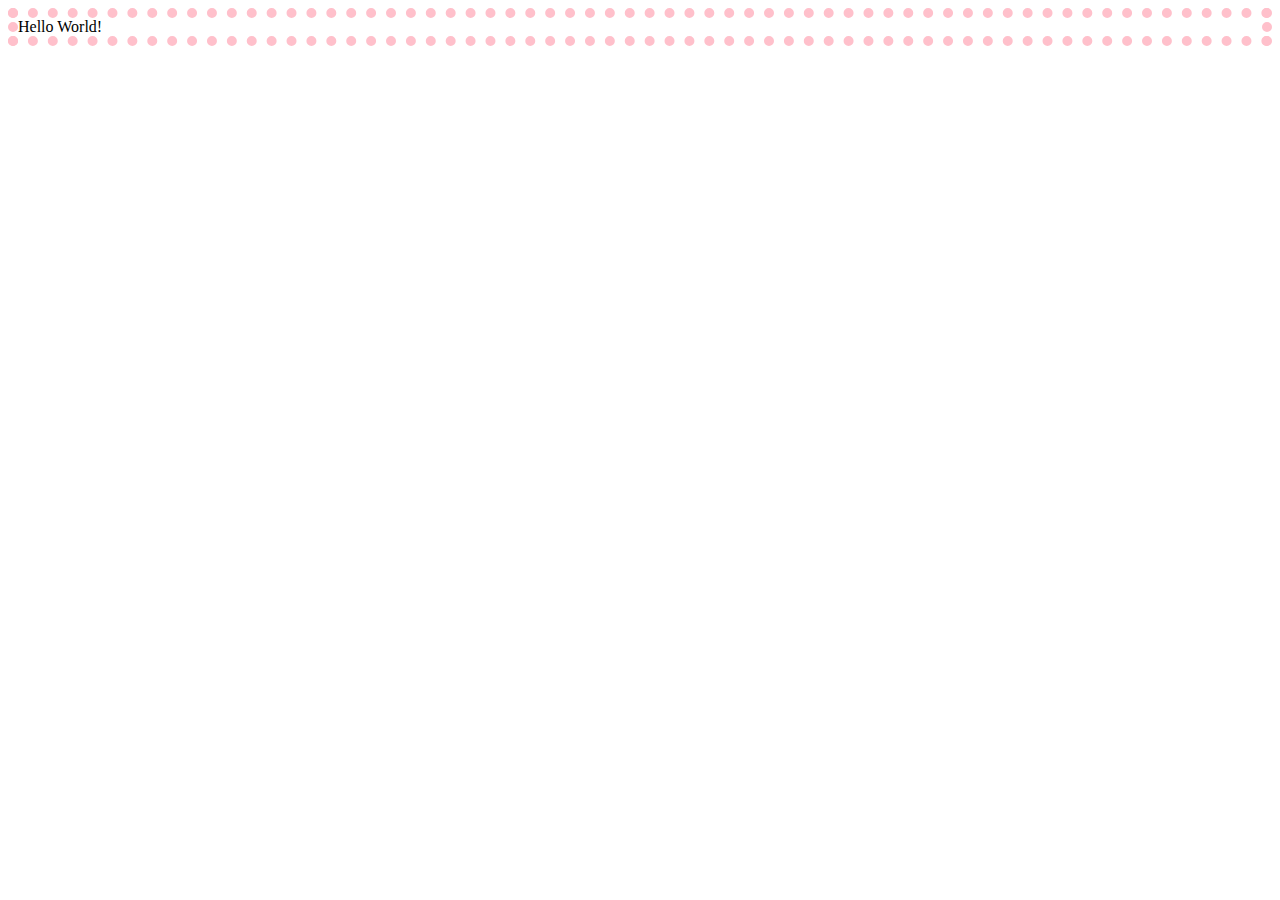
<file: border.html>
<!DOCTYPE html>
<html>
  <head>
    <title>Font Web page!</title>
    <style>
      div{
        border: 10px dotted pink;
      }
    </style>
  </head>
  <body>
    <div>
      Hello World!
    </div>
  </body>
</html>
</file>
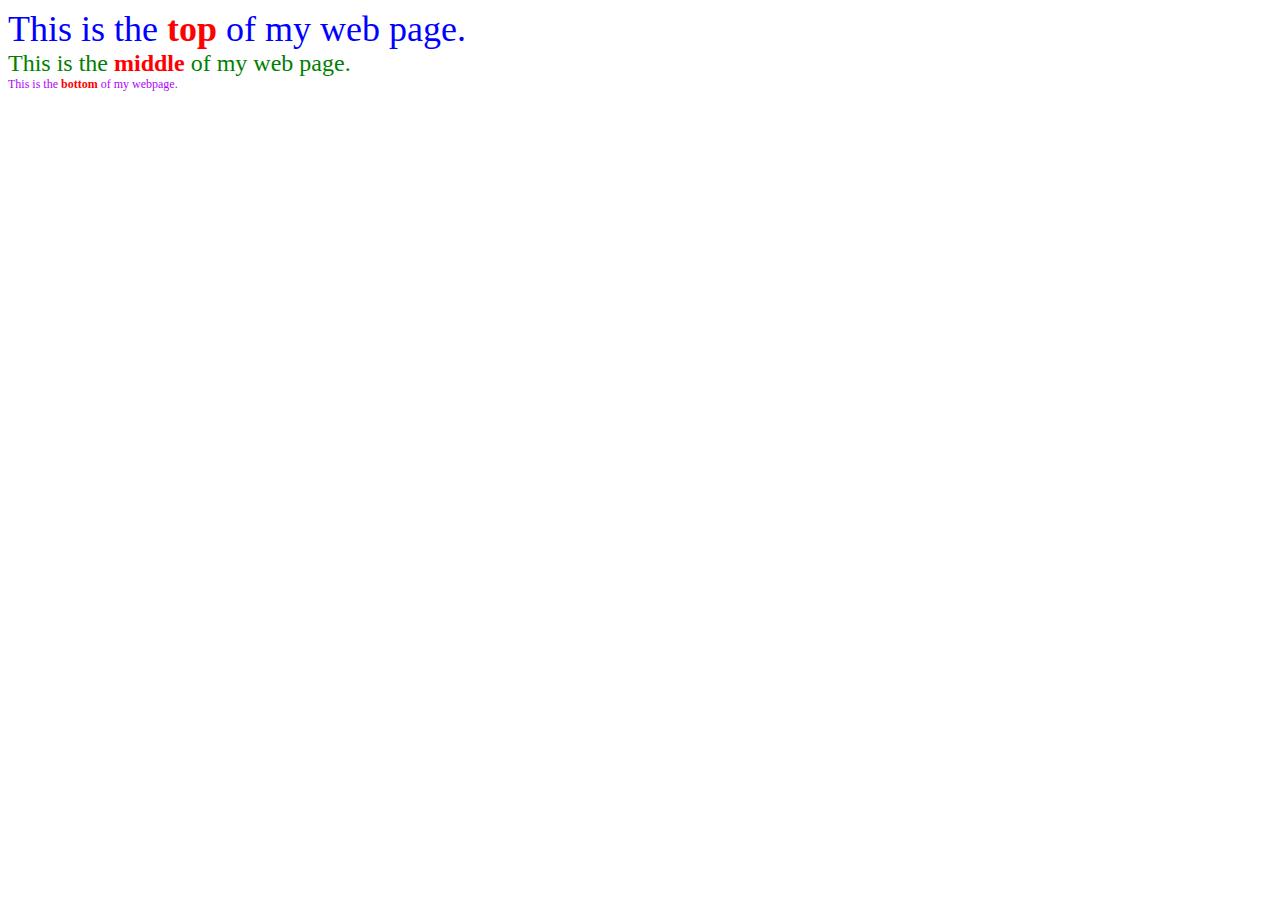
<file: div_span.html>
<!DOCTYPE html>
<html>
  <head>
    <title>Font Web page!</title>
    <style>
    #top {
      font-size: 36px;
      color: blue;
    }
    #middle {
      font-size: 24px;
      color: green;
    }
    #bottom {
      font-size: 12px;
      color: #ad03fc;
    }
    .name {
      font-weight: bold;
      color: red;
    }
    </style>
  </head>
  <body>
    <div id="top">
    This is the <span class="name">top</span> of my web page.
    </div>
    <div id="middle">
      This is the <span class="name">middle</span> of my web page.
    </div>
    <div id="bottom">
      This is the <span class="name">bottom</span> of my webpage.
    </div>
  </body>
</html>
</file>
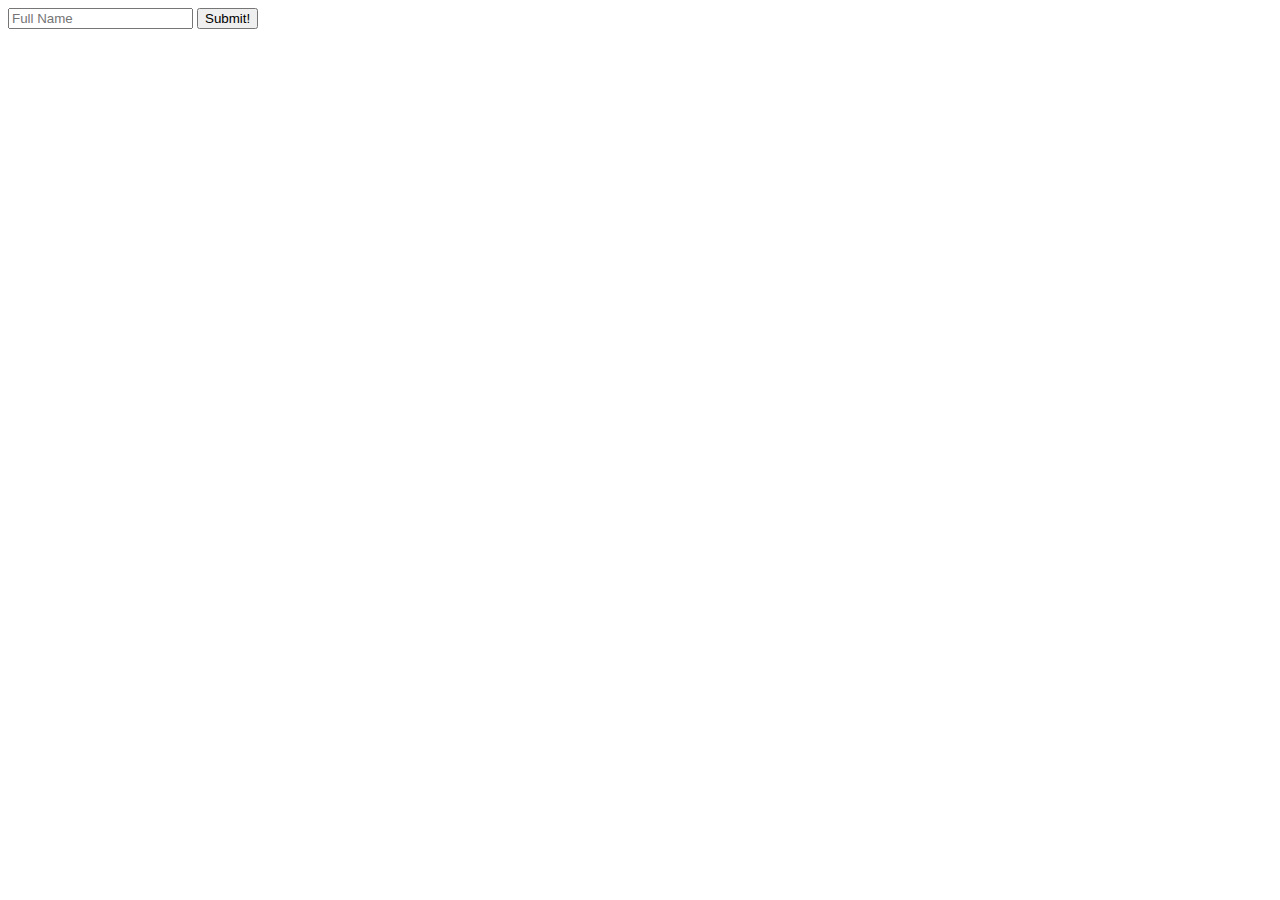
<file: form.html>
<!DOCTYPE html>
<html>
  <head>
    <title>Form Webpage</title>
  </head>
  <body>
    <form>
      <input type="text" placeholder="Full Name" name="name">
      <button>Submit!</button>
    </form>
  </body>
</html>
</file>
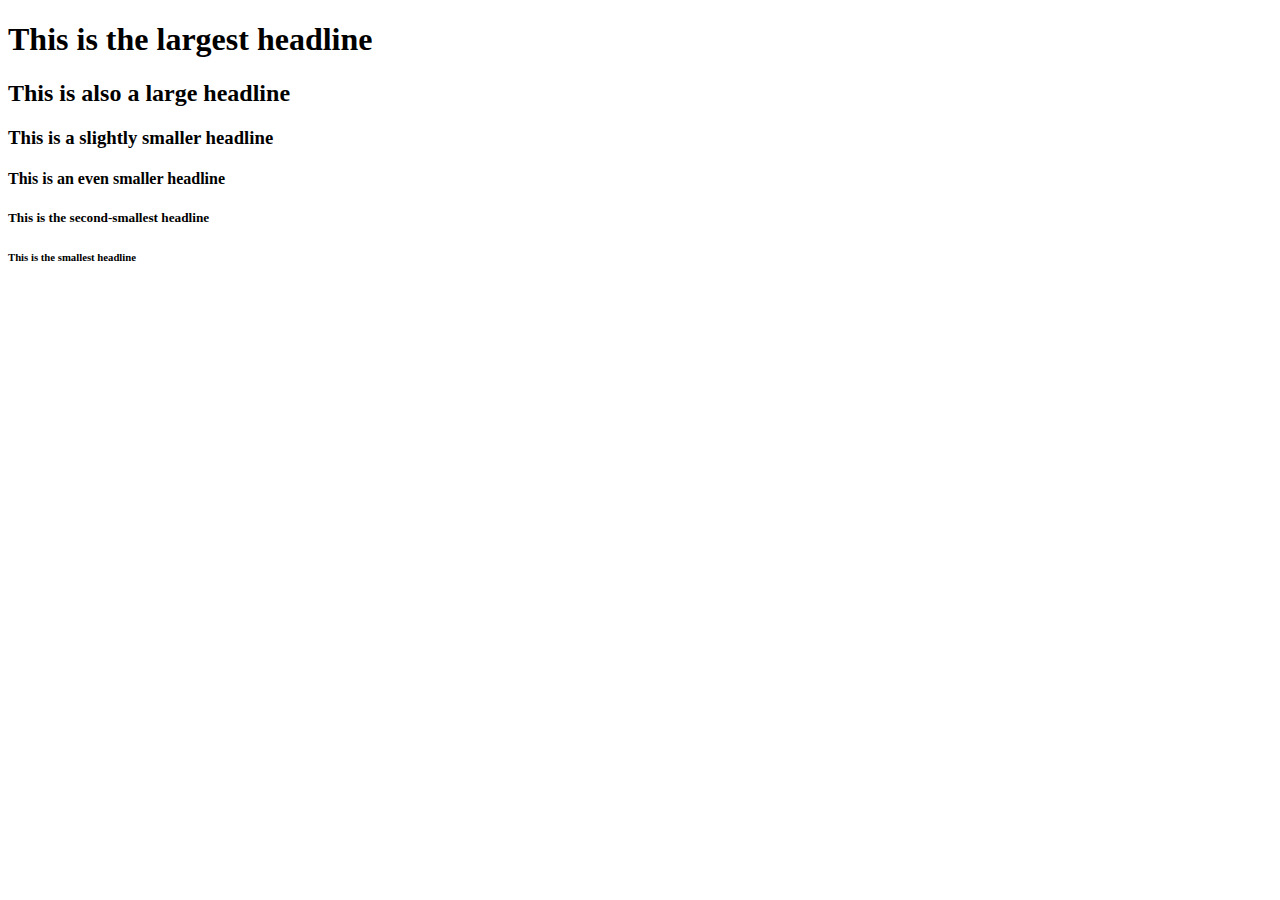
<file: headings.html>
<!DOCTYPE html>
<html>
  <head>
    <title>Headings Webpage</title>
  </head>
  <body>
    <h1>This is the largest headline</h1>
    <h2>This is also a large headline</h2>
    <h3>This is a slightly smaller headline</h3>
    <h4>This is an even smaller headline</h4>
    <h5>This is the second-smallest headline</h5>
    <h6>This is the smallest headline</h6>
  </body>
</html>
</file>
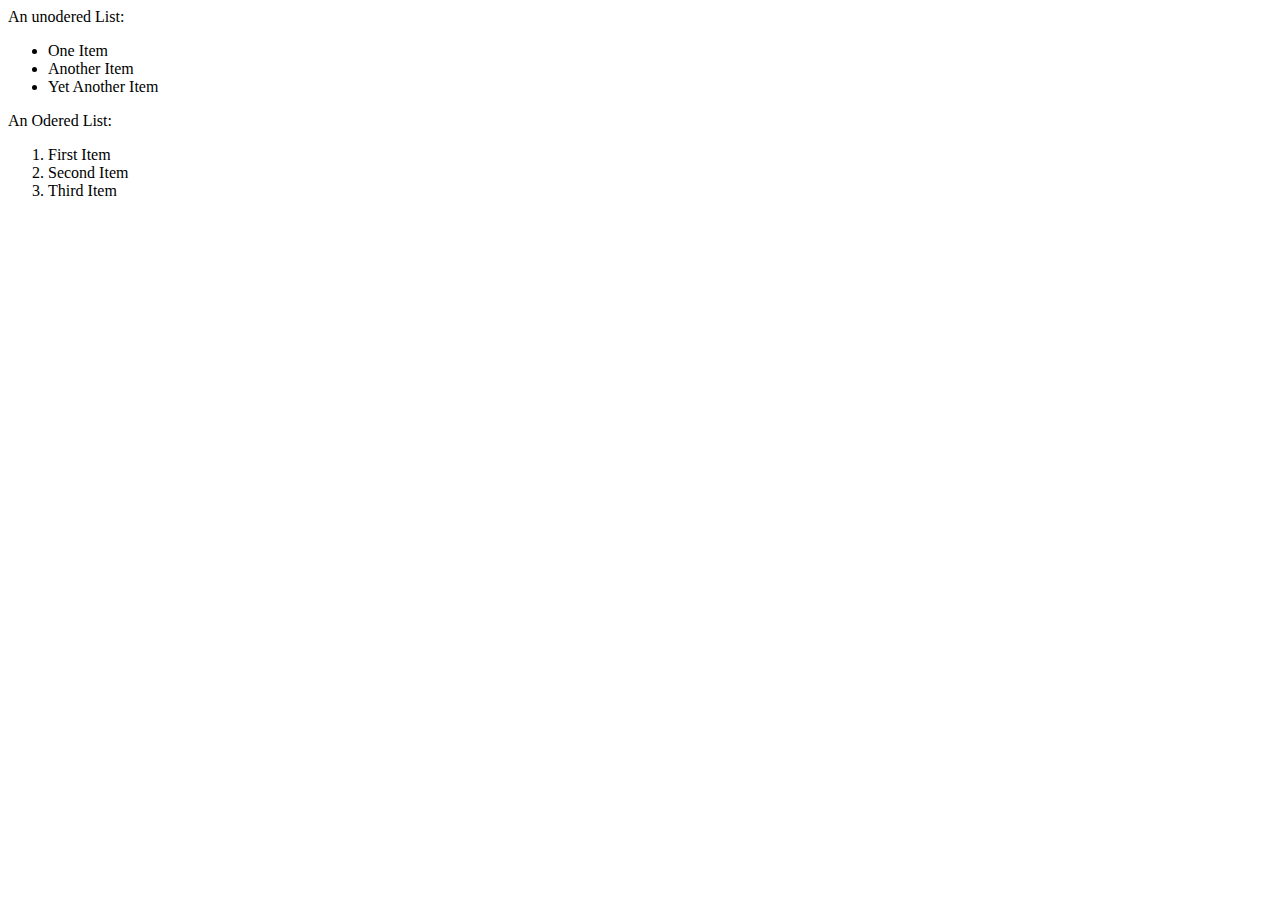
<file: list.html>
<!DOCTYPE html>
<html>
  <head>
    <title>List Webpage</title>
  </head>
  <body>
    An unodered List:
    <ul>
      <li>One Item</li>
      <li>Another Item</li>
      <li>Yet Another Item</li>
    </ul>
    An Odered List:
    <ol>
      <li>First Item</li>
      <li>Second Item</li>
      <li>Third Item</li>
    </ol>
  </body>
</html>
</file>
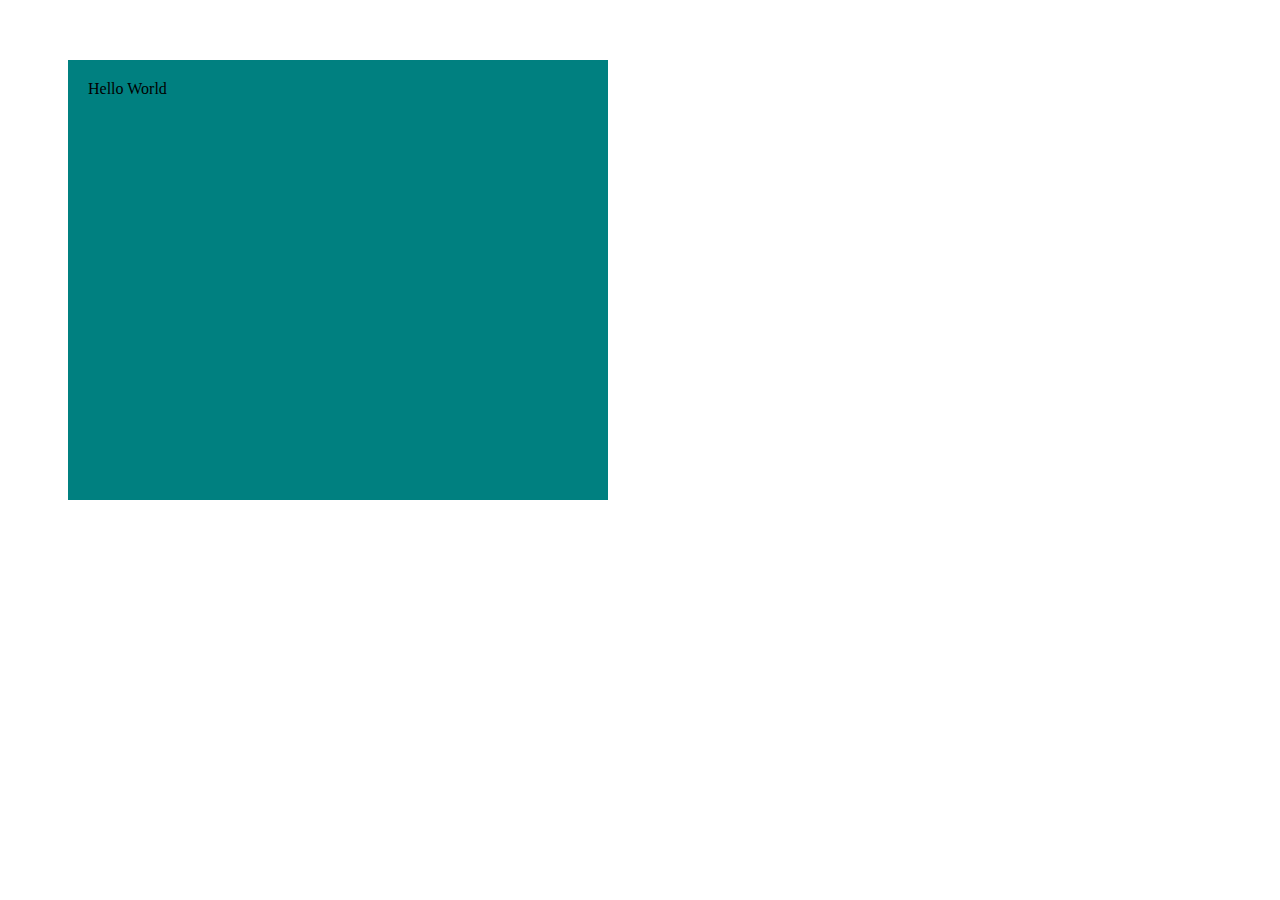
<file: size.html>
<!DOCTYPE html>
<!DOCTYPE html>
<html>
  <head>
    <title> Size Web page!</title>
    <style media="screen">
      div{
        background-color: teal;
        width: 500px;
        height: 400px;
        margin: 60px;
        padding: 20px;
      }
    </style>
  </head>
  <body>
    <div>
      Hello World
    </div>
  </body>
</html>
</file>
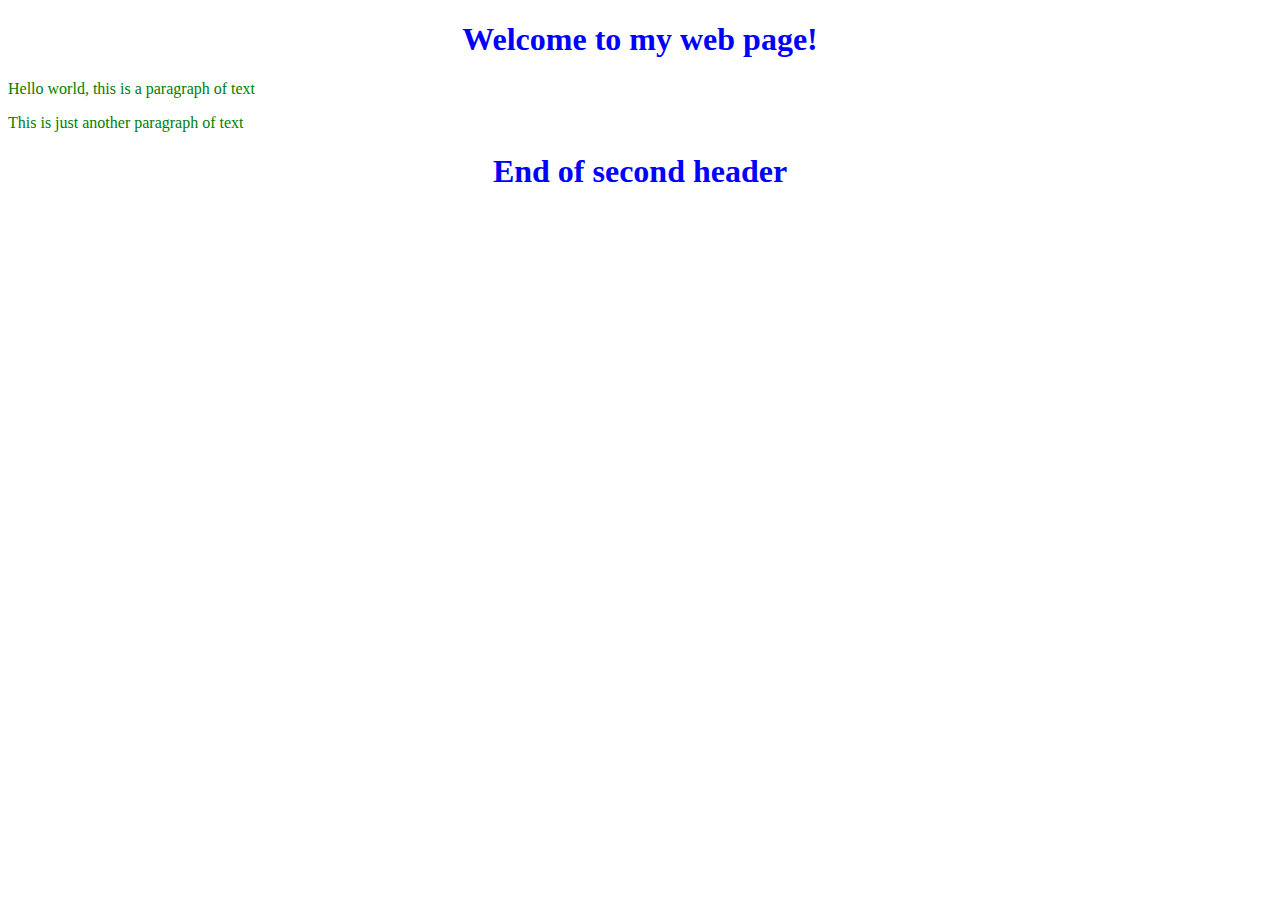
<file: styl2.html>
<!DOCTYPE html>
<html>
  <head>
    <title>Style1 Web Page!</title>
    <link rel="stylesheet" href="style2.css">
  </head>
  <body>
    <h1>Welcome to my web page!</h1>
    <p>Hello world, this is a paragraph of text</p>
    <p>This is just another paragraph of text</p>
    <h1>End of second header</h1>
  </body>
</html>
</file>
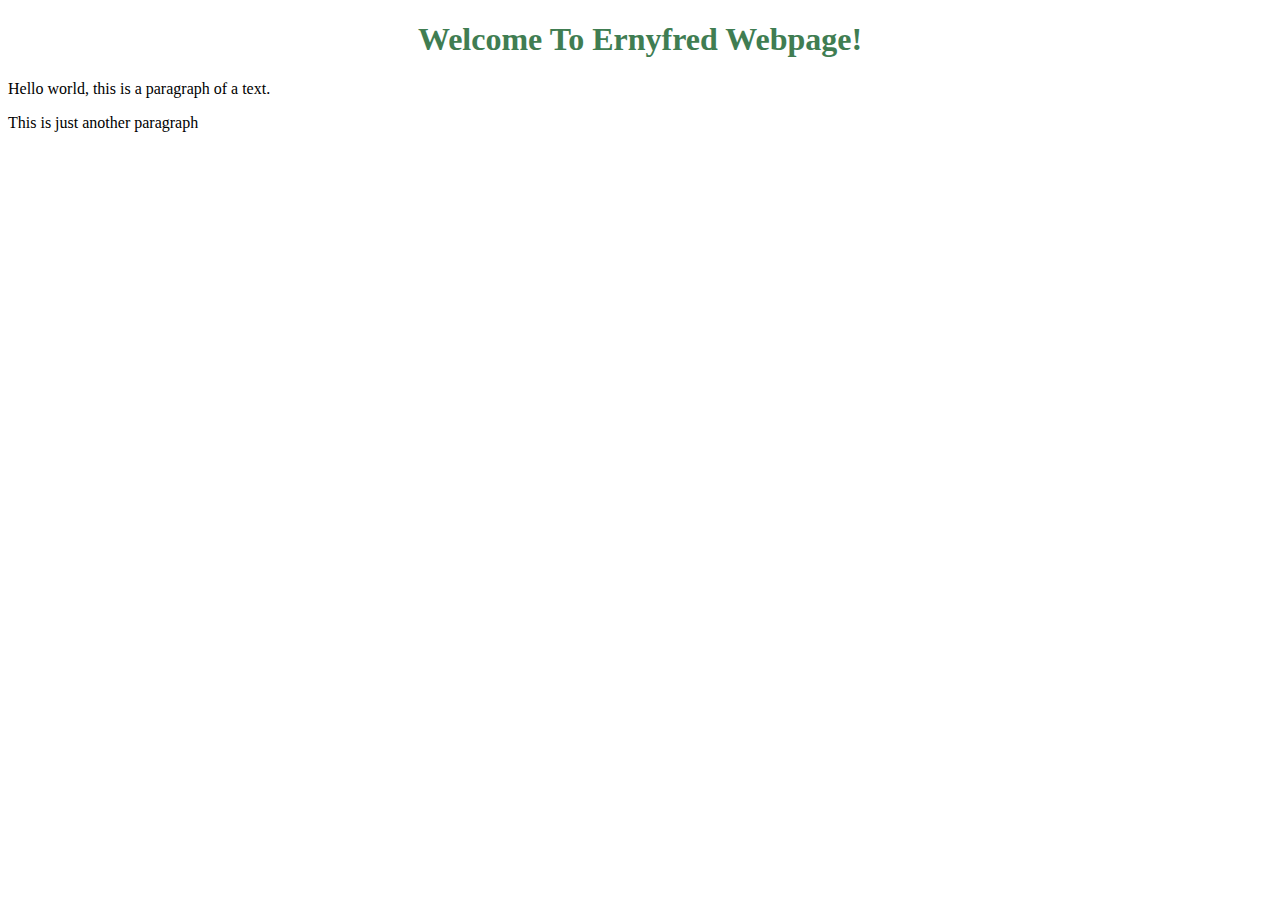
<file: style0.html>
<!DOCTYPE html>
<html>
  <head>
    <title>My Style Webpage</title>
  </head>
  <body>
    <h1 style="color:#407d52;text-align:center;">Welcome To Ernyfred Webpage!</h1>
    <p>Hello world, this is a paragraph of a text.</p>
    <p>This is just another paragraph</p>
  </body>
</html>
</file>
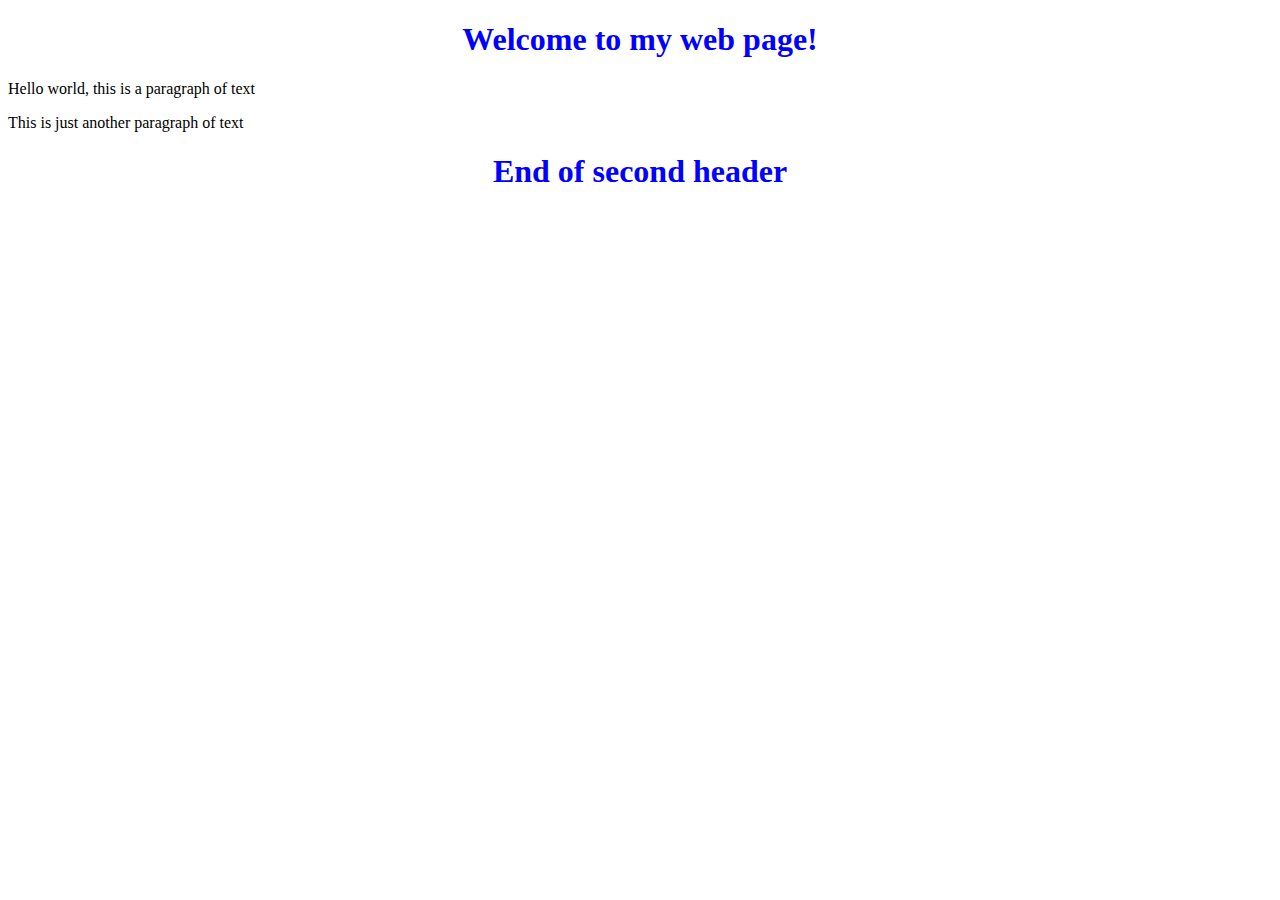
<file: style1.html>
<!DOCTYPE html>
<html>
  <head>
    <title>Style1 Web Page!</title>
    <style media="screen">
      h1 {color: blue; text-align: center;}
    </style>
  </head>
  <body>
    <h1>Welcome to my web page!</h1>
    <p>Hello world, this is a paragraph of text</p>
    <p>This is just another paragraph of text</p>
    <h1>End of second header</h1>
  </body>
</html>
</file>
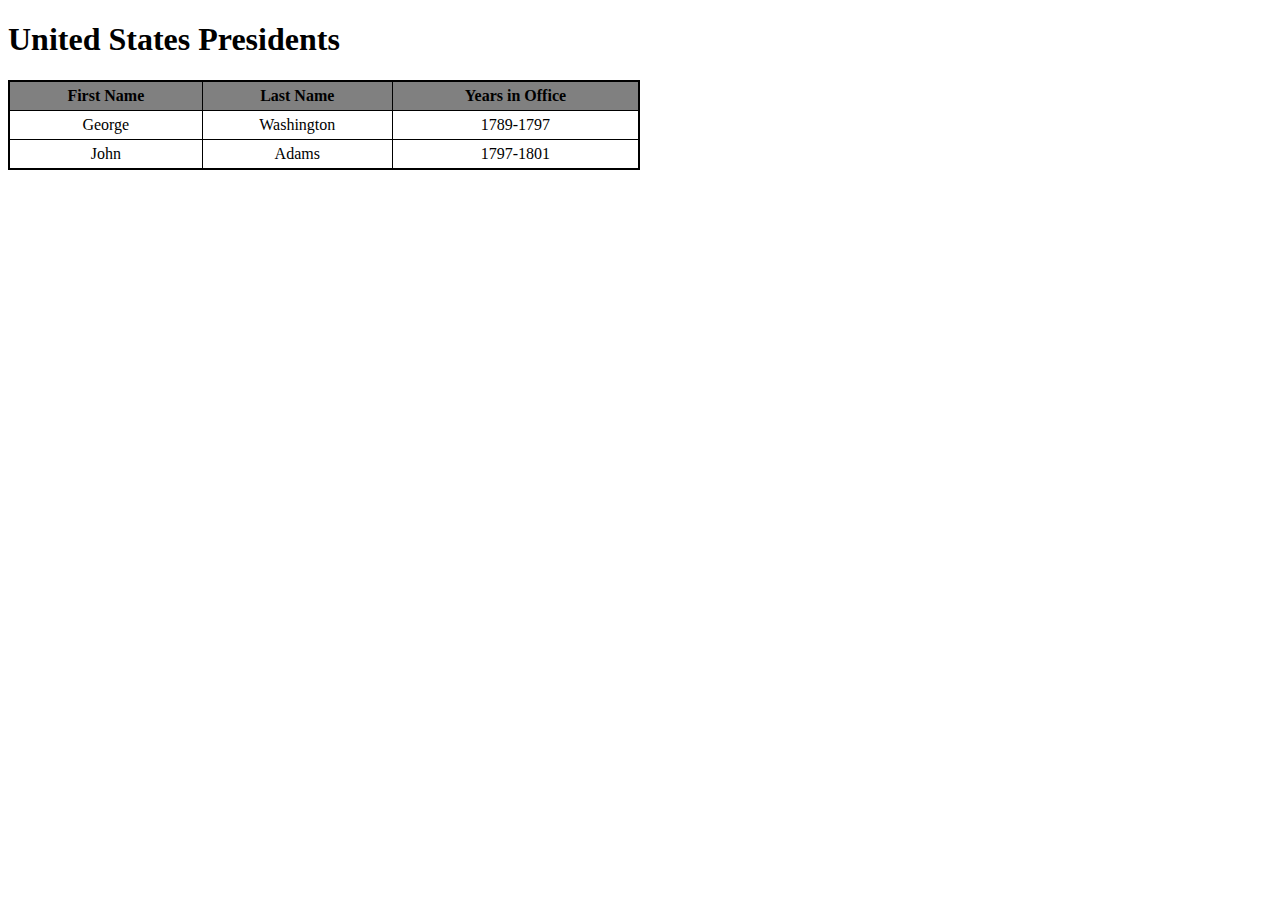
<file: table.html>
<!DOCTYPE html>
<html>
  <head>
    <title>Table Webpage</title>
    <style media="screen">
      table{
        border: 2px solid black;
        border-collapse: collapse;
        width: 50%;
      }
      th , td {
        border: 1px solid black;
        padding: 5px;
        text-align: center;
      }
      th{
        background-color: grey;
      }
    </style>
  </head>
  <body>
    <h1>United States Presidents</h1>
    <table>
      <tr>
        <th>First Name</th>
        <th>Last Name</th>
        <th>Years in Office</th>
      </tr>
      <tr>
        <td>George</td>
        <td>Washington</td>
        <td>1789-1797</td>
      </tr>
      <tr>
        <td>John</td>
        <td>Adams</td>
        <td>1797-1801</td>
      </tr>
    </table>

  </body>
</html>
</file>
<file: style2.css>
h1 {
    color: blue; text-align: center;
  }
  p {
    color: green;
  }
</file>
